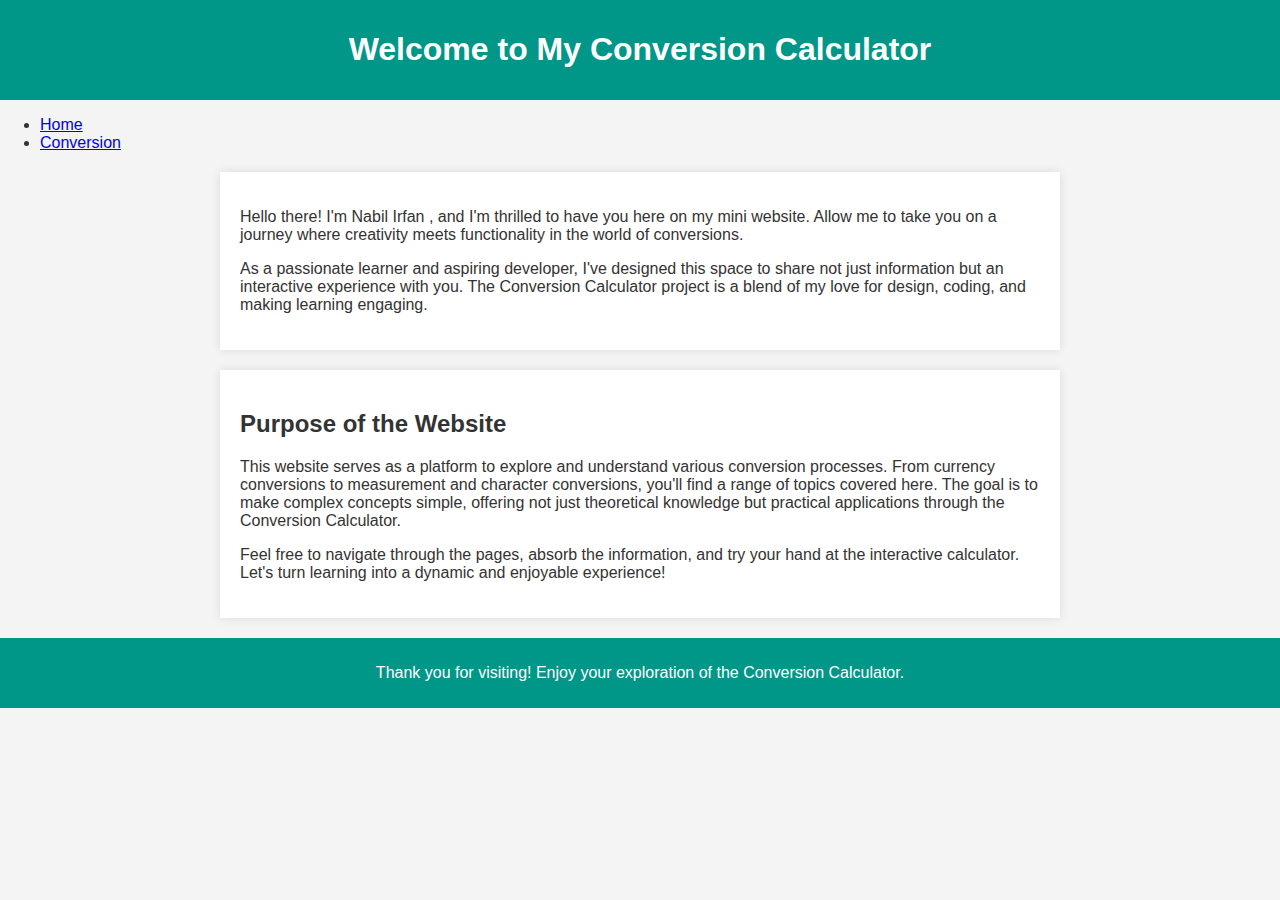
<file: index.html>
<!DOCTYPE html>
<html lang="en">
<head>
    <meta charset="UTF-8">
    <meta name="viewport" content="width=device-width, initial-scale=1.0">
    <title>Welcome to Conversion Calculator</title>
    <link rel="stylesheet" href="styles.css">
</head>
<body>
    <header>
        <h1>Welcome to My Conversion Calculator</h1>
    </header>
    <nav>
        <ul>
            <li><a href="index.html">Home</a></li>
            <li><a href="conversion.html">Conversion</a></li>
        </ul>
    </nav>
    <section id="introduction">
        <p>Hello there! I'm Nabil Irfan , and I'm thrilled to have you here on my mini website. Allow me to take you on a journey where creativity meets functionality in the world of conversions.</p>
        <p>As a passionate learner and aspiring developer, I've designed this space to share not just information but an interactive experience with you. The Conversion Calculator project is a blend of my love for design, coding, and making learning engaging.</p>
    </section>
    <section id="purpose">
        <h2>Purpose of the Website</h2>
        <p>This website serves as a platform to explore and understand various conversion processes. From currency conversions to measurement and character conversions, you'll find a range of topics covered here. The goal is to make complex concepts simple, offering not just theoretical knowledge but practical applications through the Conversion Calculator.</p>
        <p>Feel free to navigate through the pages, absorb the information, and try your hand at the interactive calculator. Let's turn learning into a dynamic and enjoyable experience!</p>
    </section>
    <footer>
        <p>Thank you for visiting! Enjoy your exploration of the Conversion Calculator.</p>
    </footer>
</body>
</html>
</file>
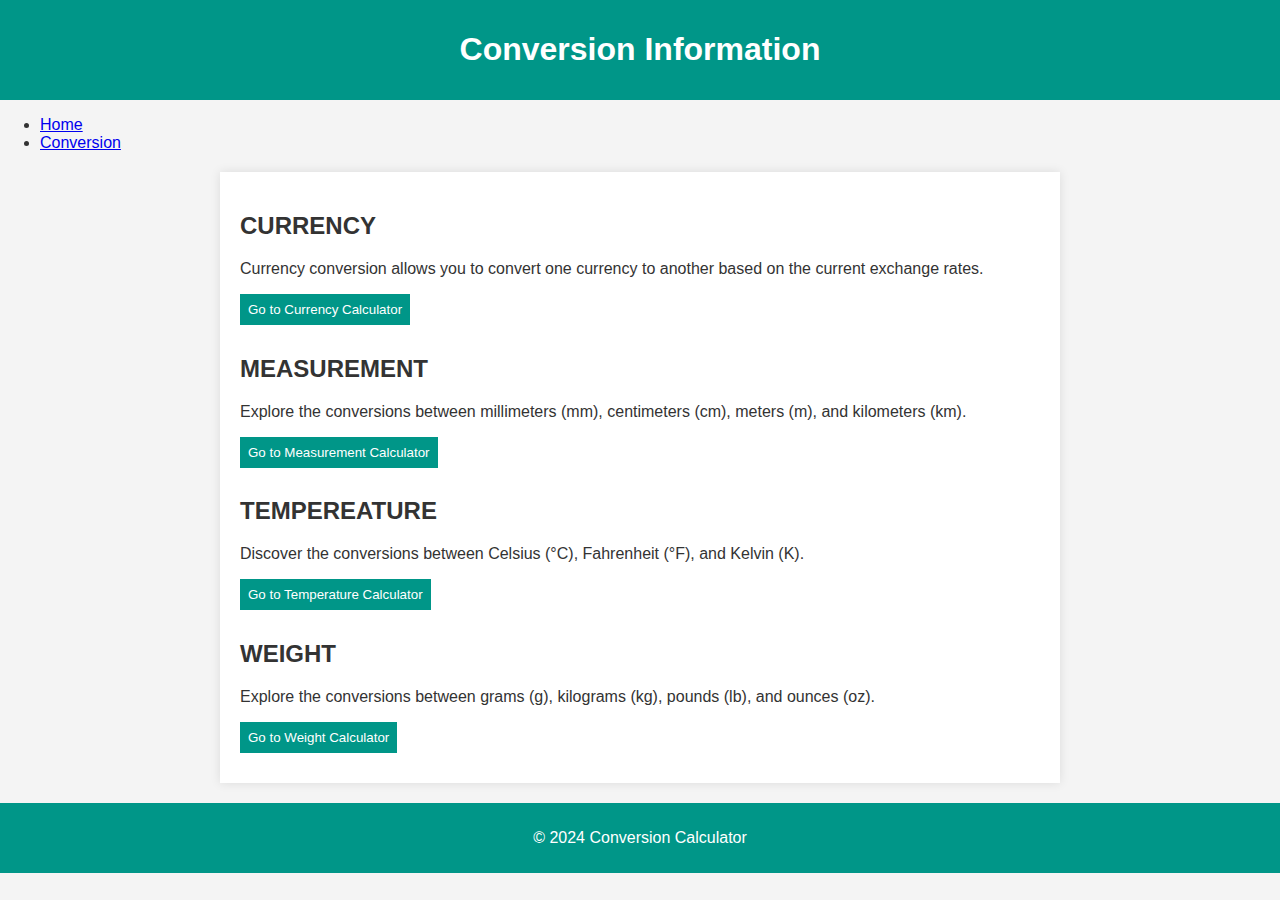
<file: conversion.html>
<!DOCTYPE html>
<html lang="en">
<head>
    <meta charset="UTF-8">
    <meta name="viewport" content="width=device-width, initial-scale=1.0">
    <link rel="stylesheet" href="styles.css">
    <title>Conversion Information</title>
</head>
<body>
    <header>
        <h1>Conversion Information</h1>
    </header>
    <nav>
        <ul>
            <li><a href="index.html">Home</a></li>
            <li><a href="conversion.html">Conversion</a></li>
        </ul>
    </nav>
    <section>
      <h2> CURRENCY </h2>
        <p>Currency conversion allows you to convert one currency to another based on the current exchange rates.</p>
        <!-- Add more information about currency conversion if needed -->

        <!-- Button to go to the Currency Calculator Page -->
        <button onclick="goToCurrencyCalculator()">Go to Currency Calculator</button>
        <h2> MEASUREMENT </h2>
        <p>Explore the conversions between millimeters (mm), centimeters (cm), meters (m), and kilometers (km).</p>
        <button onclick="goToMeasurementCalculator()">Go to Measurement Calculator</button>
        <h2> TEMPEREATURE </h2>
         <p>Discover the conversions between Celsius (°C), Fahrenheit (°F), and Kelvin (K).</p>
         <button onclick="goToTemperatureCalculator()">Go to Temperature Calculator</button>
         <h2> WEIGHT </h2>
          <p>Explore the conversions between grams (g), kilograms (kg), pounds (lb), and ounces (oz).</p>
          <button onclick="goToWeightCalculator()">Go to Weight Calculator</button>
    </section>
    <footer>
        <p>&copy; 2024 Conversion Calculator</p>
    </footer>

    <!-- JavaScript to navigate to the Calculator Page -->
     <script>
          function goToCurrencyCalculator() {
            window.location.href = 'currency_calculator.html';
        }

        function goToMeasurementCalculator() {
            window.location.href = 'measurement_calculator.html';
        }

        function goToTemperatureCalculator() {
            window.location.href = 'temperature_calculator.html';
        }

        function goToWeightCalculator() {
            window.location.href = 'weight_calculator.html';
        }
    </script>
</body>
</html>
</file>
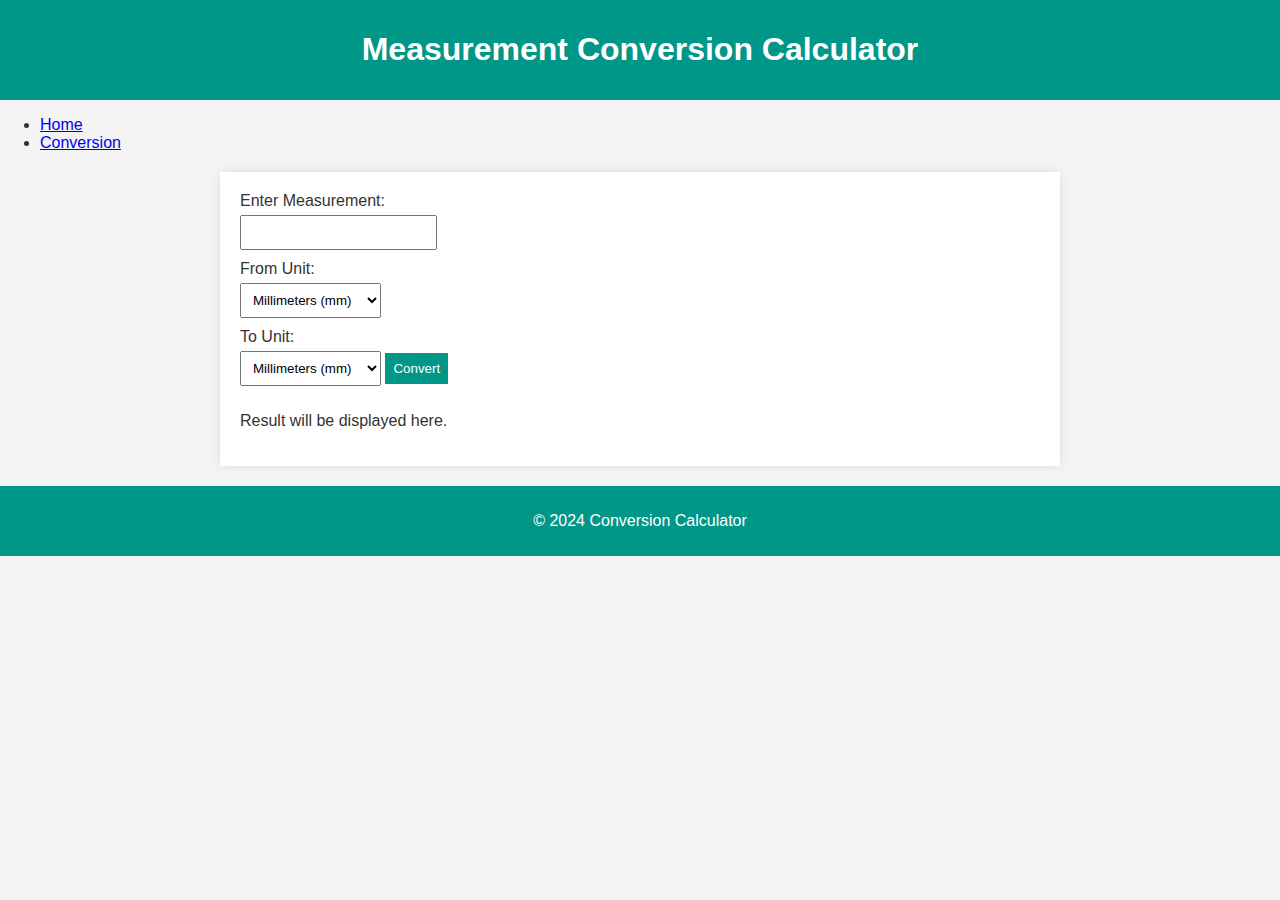
<file: measurement_calculator.html>
<!DOCTYPE html>
<html lang="en">
<head>
    <meta charset="UTF-8">
    <meta name="viewport" content="width=device-width, initial-scale=1.0">
    <link rel="stylesheet" href="styles.css">
    <script src="measurement_calculator.js" defer></script>
    <title>Measurement Conversion Calculator</title>
</head>
<body>
    <header>
        <h1>Measurement Conversion Calculator</h1>
    </header>
     <nav>
        <ul>
            <li><a href="index.html">Home</a></li>
            <li><a href="conversion.html">Conversion</a></li>
        </ul>
    </nav>
    <section>
        <label for="measurement">Enter Measurement:</label>
        <input type="number" id="measurement">
        
        <label for="fromUnit">From Unit:</label>
        <select id="fromUnit">
            <option value="mm">Millimeters (mm)</option>
            <option value="cm">Centimeters (cm)</option>
            <option value="m">Meters (m)</option>
            <option value="km">Kilometers (km)</option>
        </select>
        
        <label for="toUnit">To Unit:</label>
        <select id="toUnit">
            <option value="mm">Millimeters (mm)</option>
            <option value="cm">Centimeters (cm)</option>
            <option value="m">Meters (m)</option>
            <option value="km">Kilometers (km)</option>
        </select>
        
        <button onclick="convertMeasurement()">Convert</button>

        <p id="measurementResult">Result will be displayed here.</p>
    </section>
    <footer>
        <p>&copy; 2024 Conversion Calculator</p>
    </footer>
</body>
</html>
</file>
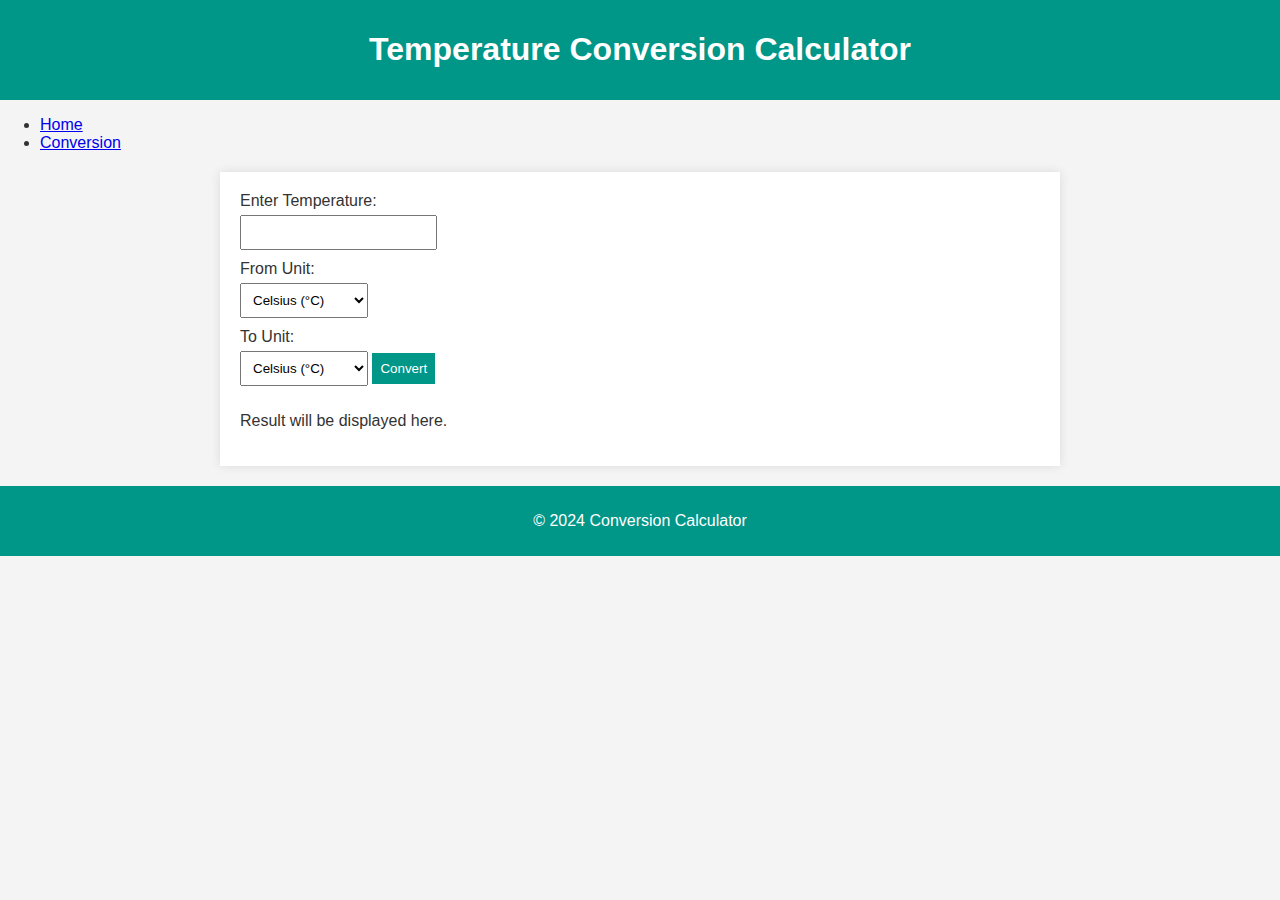
<file: temperature_calculator.html>
<!DOCTYPE html>
<html lang="en">
<head>
    <meta charset="UTF-8">
    <meta name="viewport" content="width=device-width, initial-scale=1.0">
    <link rel="stylesheet" href="styles.css">
    <script src="temperature_calculator.js" defer></script>
    <title>Temperature Conversion Calculator</title>
</head>
<body>
    <header>
        <h1>Temperature Conversion Calculator</h1>
    </header>
     <nav>
        <ul>
            <li><a href="index.html">Home</a></li>
            <li><a href="conversion.html">Conversion</a></li>
        </ul>
    </nav>
    <section>
        <label for="temperature">Enter Temperature:</label>
        <input type="number" id="temperature">
        
        <label for="fromUnit">From Unit:</label>
        <select id="fromUnit">
            <option value="celsius">Celsius (°C)</option>
            <option value="fahrenheit">Fahrenheit (°F)</option>
            <option value="kelvin">Kelvin (K)</option>
        </select>
        
        <label for="toUnit">To Unit:</label>
        <select id="toUnit">
            <option value="celsius">Celsius (°C)</option>
            <option value="fahrenheit">Fahrenheit (°F)</option>
            <option value="kelvin">Kelvin (K)</option>
        </select>
        
        <button onclick="convertTemperature()">Convert</button>

        <p id="temperatureResult">Result will be displayed here.</p>
    </section>
    <footer>
        <p>&copy; 2024 Conversion Calculator</p>
    </footer>
</body>
</html>
</file>
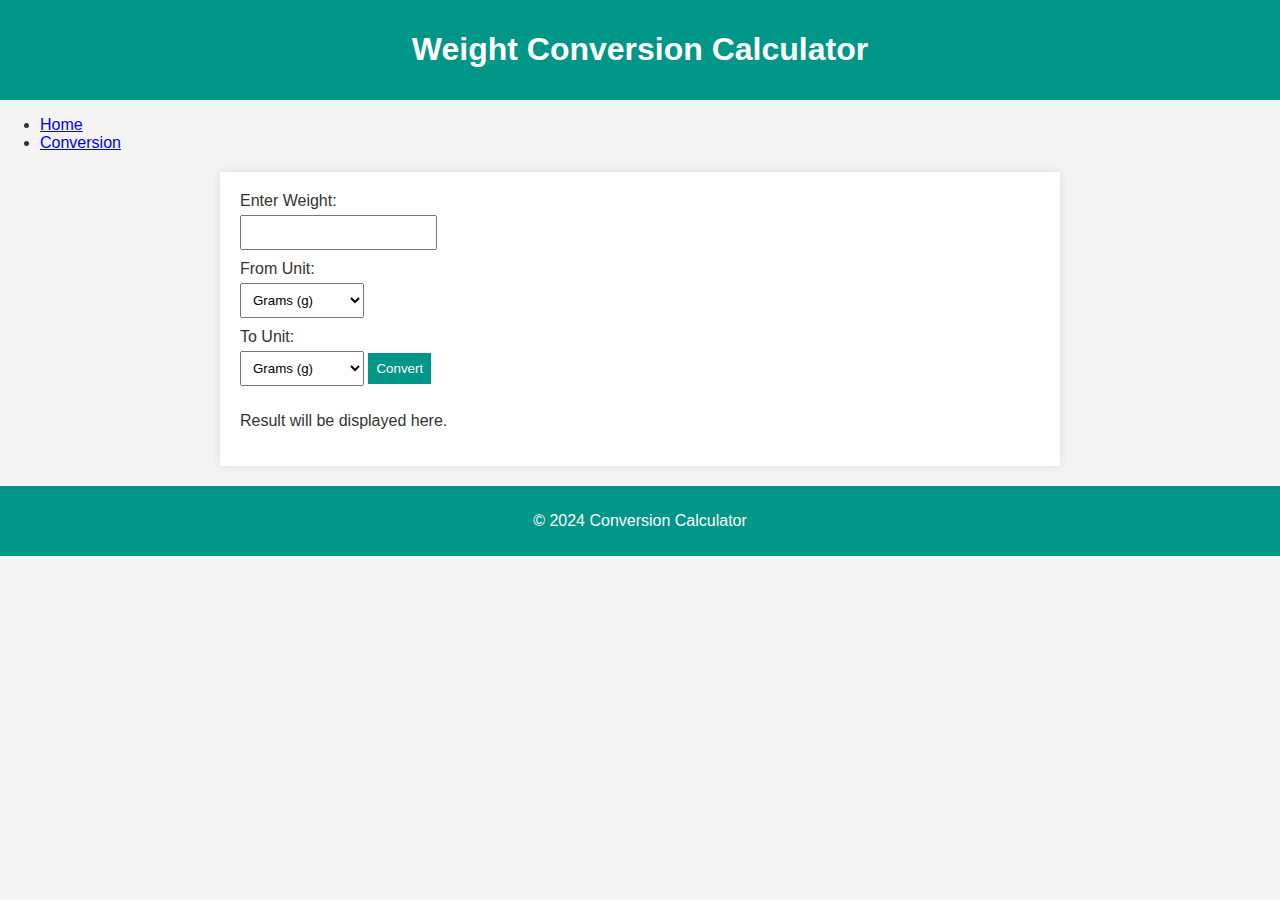
<file: weight_calculator.html>
<!DOCTYPE html>
<html lang="en">
<head>
    <meta charset="UTF-8">
    <meta name="viewport" content="width=device-width, initial-scale=1.0">
    <link rel="stylesheet" href="styles.css">
    <script src="weight_calculator.js" defer></script>
    <title>Weight Conversion Calculator</title>
</head>
<body>
    <header>
        <h1>Weight Conversion Calculator</h1>
    </header>
     <nav>
        <ul>
            <li><a href="index.html">Home</a></li>
            <li><a href="conversion.html">Conversion</a></li>
        </ul>
    </nav>
    <section>
        <label for="weight">Enter Weight:</label>
        <input type="number" id="weight">
        
        <label for="fromUnit">From Unit:</label>
        <select id="fromUnit">
            <option value="grams">Grams (g)</option>
            <option value="kilograms">Kilograms (kg)</option>
            <option value="pounds">Pounds (lb)</option>
            <option value="ounces">Ounces (oz)</option>
        </select>
        
        <label for="toUnit">To Unit:</label>
        <select id="toUnit">
            <option value="grams">Grams (g)</option>
            <option value="kilograms">Kilograms (kg)</option>
            <option value="pounds">Pounds (lb)</option>
            <option value="ounces">Ounces (oz)</option>
        </select>
        
        <button onclick="convertWeight()">Convert</button>

        <p id="weightResult">Result will be displayed here.</p>
    </section>
    <footer>
        <p>&copy; 2024 Conversion Calculator</p>
    </footer>
</body>
</html>
</file>
<file: styles.css>
body {
    font-family: 'Arial', sans-serif;
    background-color: #f4f4f4;
    color: #333;
    margin: 0;
    padding: 0;
}

header, footer {
    background-color: #009688;
    color: #fff;
    text-align: center;
    padding: 10px;
}

section {
    max-width: 800px;
    margin: 20px auto;
    padding: 20px;
    background-color: #fff;
    box-shadow: 0 0 10px rgba(0, 0, 0, 0.1);
}

label {
    display: block;
    margin-bottom: 5px;
}

input, select, button {
    margin-bottom: 10px;
    padding: 8px;
}

button {
    background-color: #009688;
    color: #fff;
    cursor: pointer;
    border: none;
}

button:hover {
    background-color: #00796b;
}
</file>
